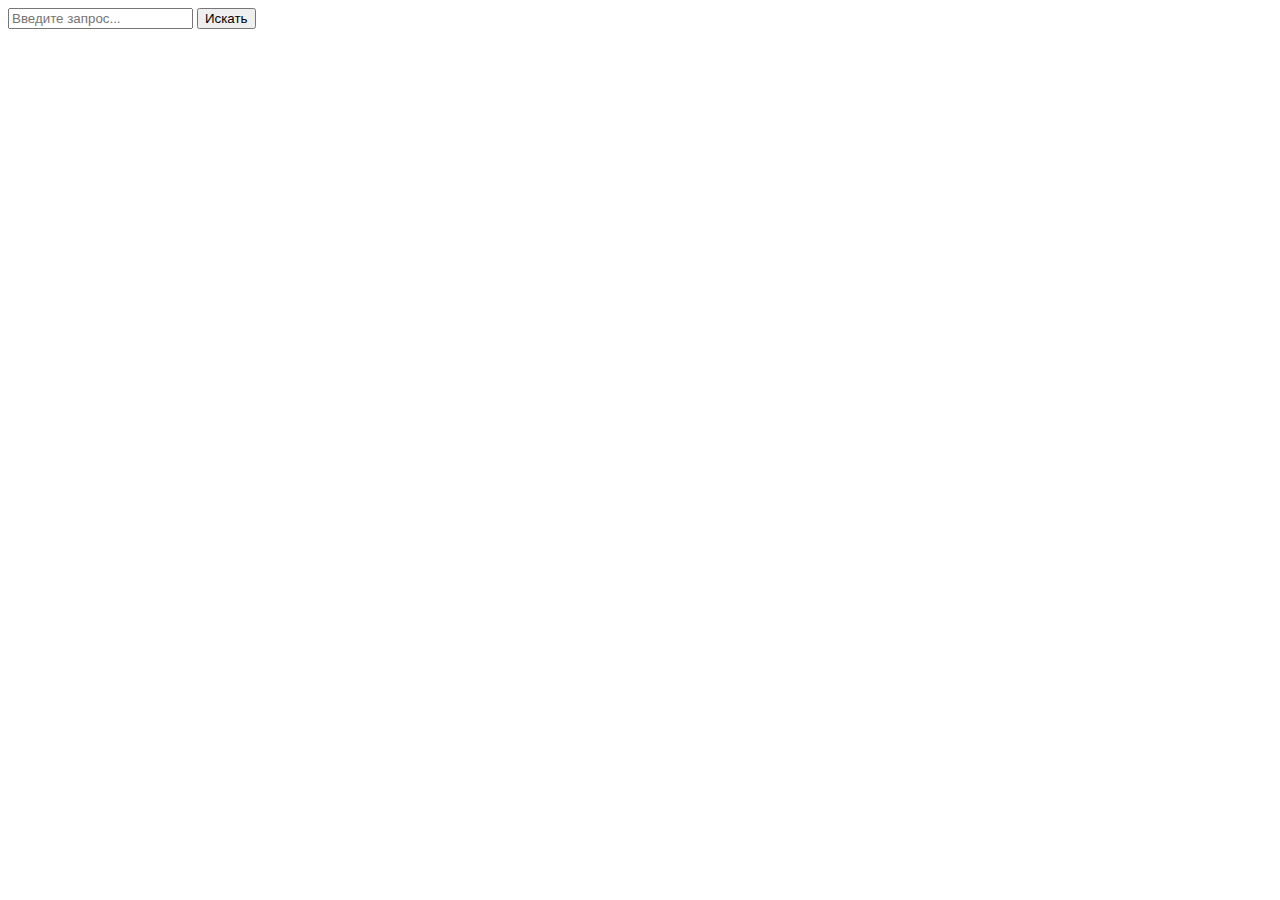
<file: MySiteFolder/templates/get_opros.html>
<!DOCTYPE html>
<html lang="ru">
<head>
    <meta charset="UTF-8">
    <meta name="viewport" content="width=device-width, initial-scale=1.0">
    <title>Document</title>
</head>
<body>
    <form action="/search" method="get">
        <input type="text" name="q" placeholder="Введите запрос...">
        <button type="submit">Искать</button>
    </form>



</body>
</html>
</file>
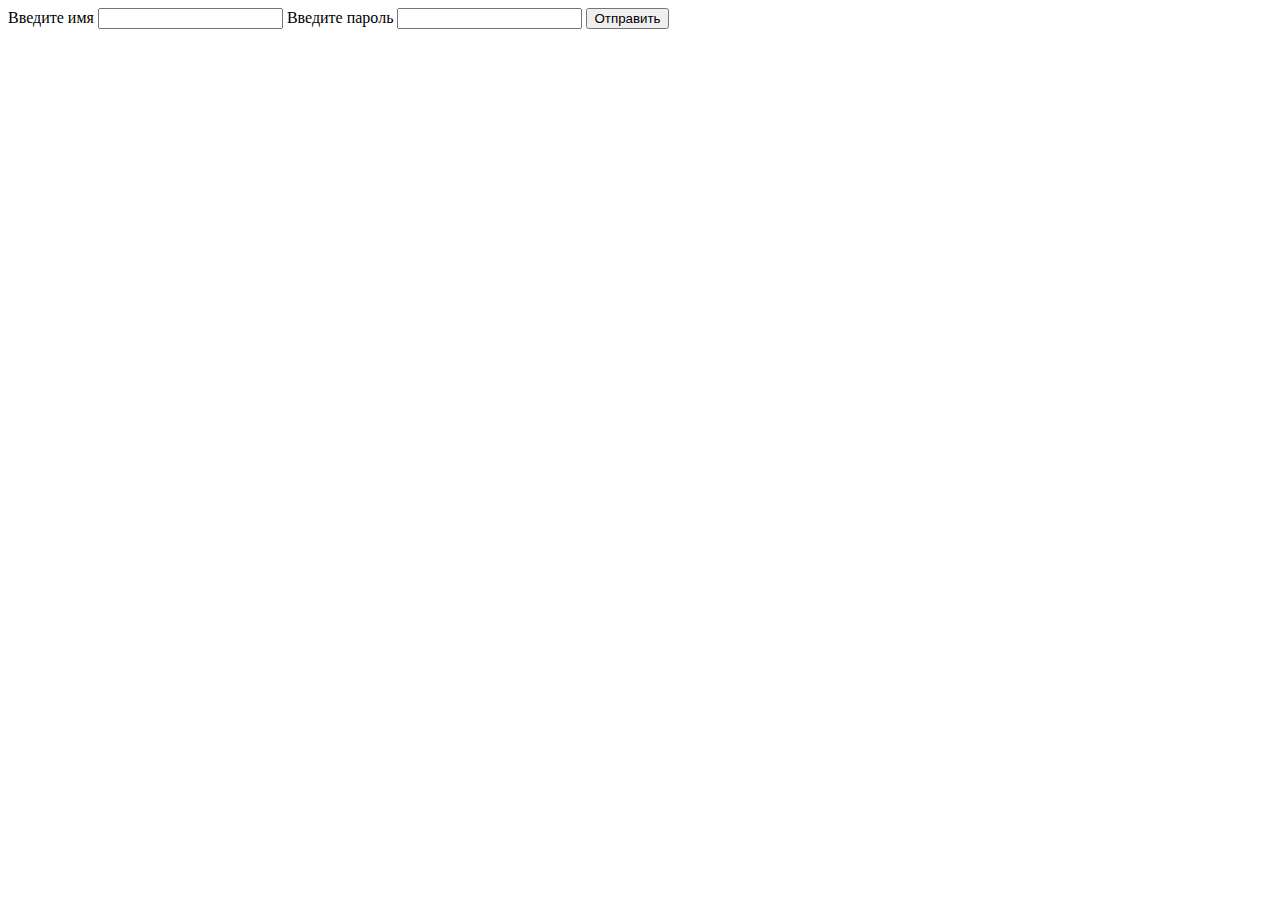
<file: MySiteFolder/templates/login.html>
<!DOCTYPE html>
<html lang="en">
<head>
    <meta charset="UTF-8">
    <meta name="viewport" content="width=device-width, initial-scale=1.0">
    <title>Document</title>
</head>
<body>
    <form action="" method="post">
        <label>Введите имя </label>
        <input type="text" name="username">
        <label>Введите пароль </label>
        <input type="text" name="password">
        <button type="submit">Отправить</button>
</body>
</html>
</file>
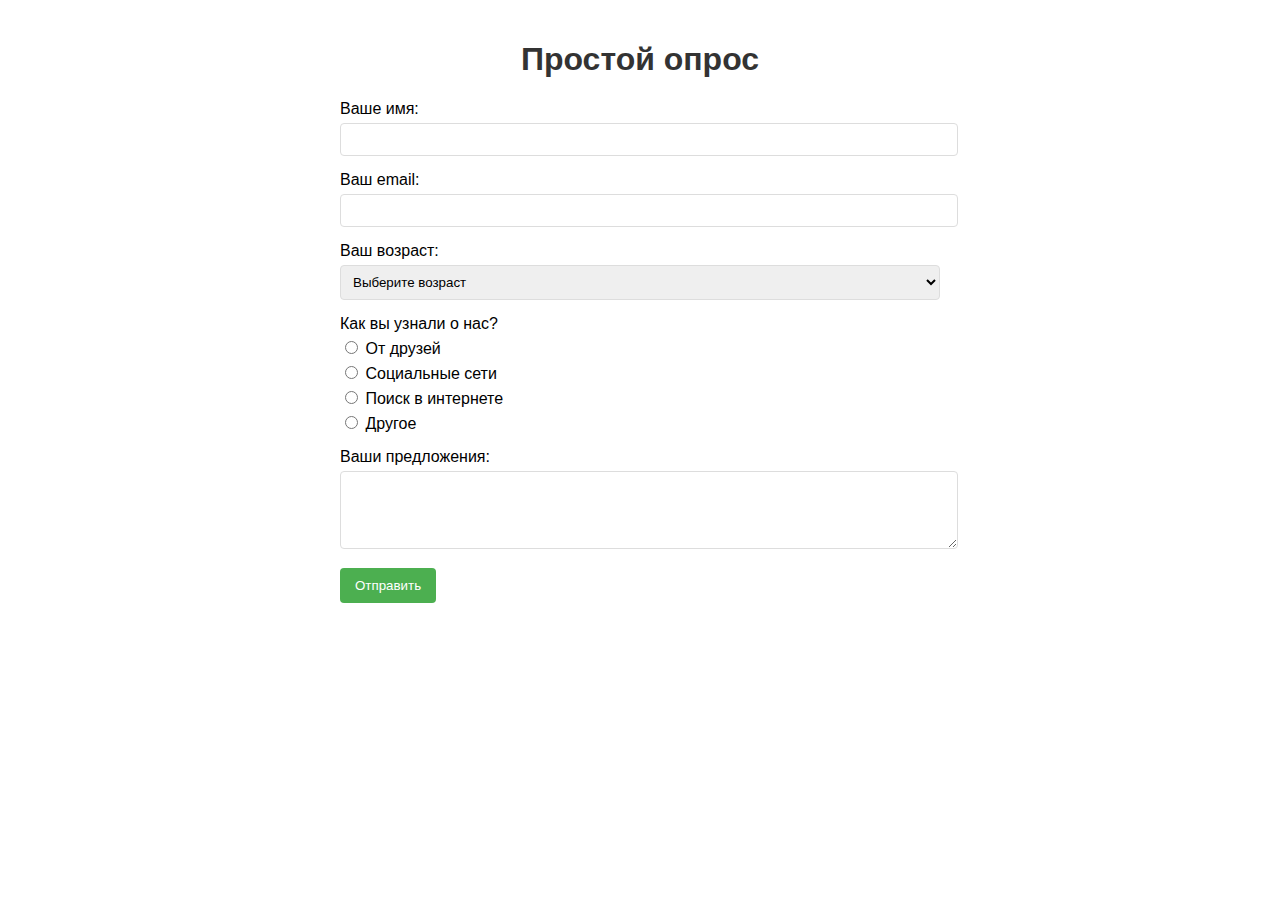
<file: MySiteFolder/templates/opros.html>
<!DOCTYPE html>
<html lang="ru">
<head>
    <meta charset="UTF-8">
    <meta name="viewport" content="width=device-width, initial-scale=1.0">
    <title>Простой опрос</title>
    <style>
        body {
            font-family: Arial, sans-serif;
            max-width: 600px;
            margin: 0 auto;
            padding: 20px;
        }
        h1 {
            color: #333;
            text-align: center;
        }
        .form-group {
            margin-bottom: 15px;
        }
        label {
            display: block;
            margin-bottom: 5px;
        }
        input[type="text"],
        input[type="email"],
        select, textarea {
            width: 100%;
            padding: 8px;
            border: 1px solid #ddd;
            border-radius: 4px;
        }
        button {
            background: #4CAF50;
            color: white;
            border: none;
            padding: 10px 15px;
            border-radius: 4px;
            cursor: pointer;
        }
        button:hover {
            background: #45a049;
        }
    </style>
</head>
<body>
    <h1>Простой опрос</h1>
    <form method="post" action="/">
        <!-- Вопрос 1 -->
        <div class="form-group">
            <label for="name">Ваше имя:</label>
            <input type="text" id="name" name="name" required>
        </div>

        <!-- Вопрос 2 -->
        <div class="form-group">
            <label for="email">Ваш email:</label>
            <input type="email" id="email" name="email" required>
        </div>

        <!-- Вопрос 3 -->
        <div class="form-group">
            <label for="age">Ваш возраст:</label>
            <select id="age" name="age">
                <option value="">Выберите возраст</option>
                <option value="18-25">18-25 лет</option>
                <option value="26-35">26-35 лет</option>
                <option value="36-45">36-45 лет</option>
                <option value="46+">46+ лет</option>
            </select>
        </div>

        <!-- Вопрос 4 -->
        <div class="form-group">
            <label>Как вы узнали о нас?</label>
            <label><input type="radio" name="source" value="friends"> От друзей</label>
            <label><input type="radio" name="source" value="social"> Социальные сети</label>
            <label><input type="radio" name="source" value="search"> Поиск в интернете</label>
            <label><input type="radio" name="source" value="other"> Другое</label>
        </div>

        <!-- Вопрос 5 -->
        <div class="form-group">
            <label for="comments">Ваши предложения:</label>
            <textarea id="comments" name="comments" rows="4"></textarea>
        </div>

        <button type="submit">Отправить</button>
    </form>
</body>
</html>
</file>
